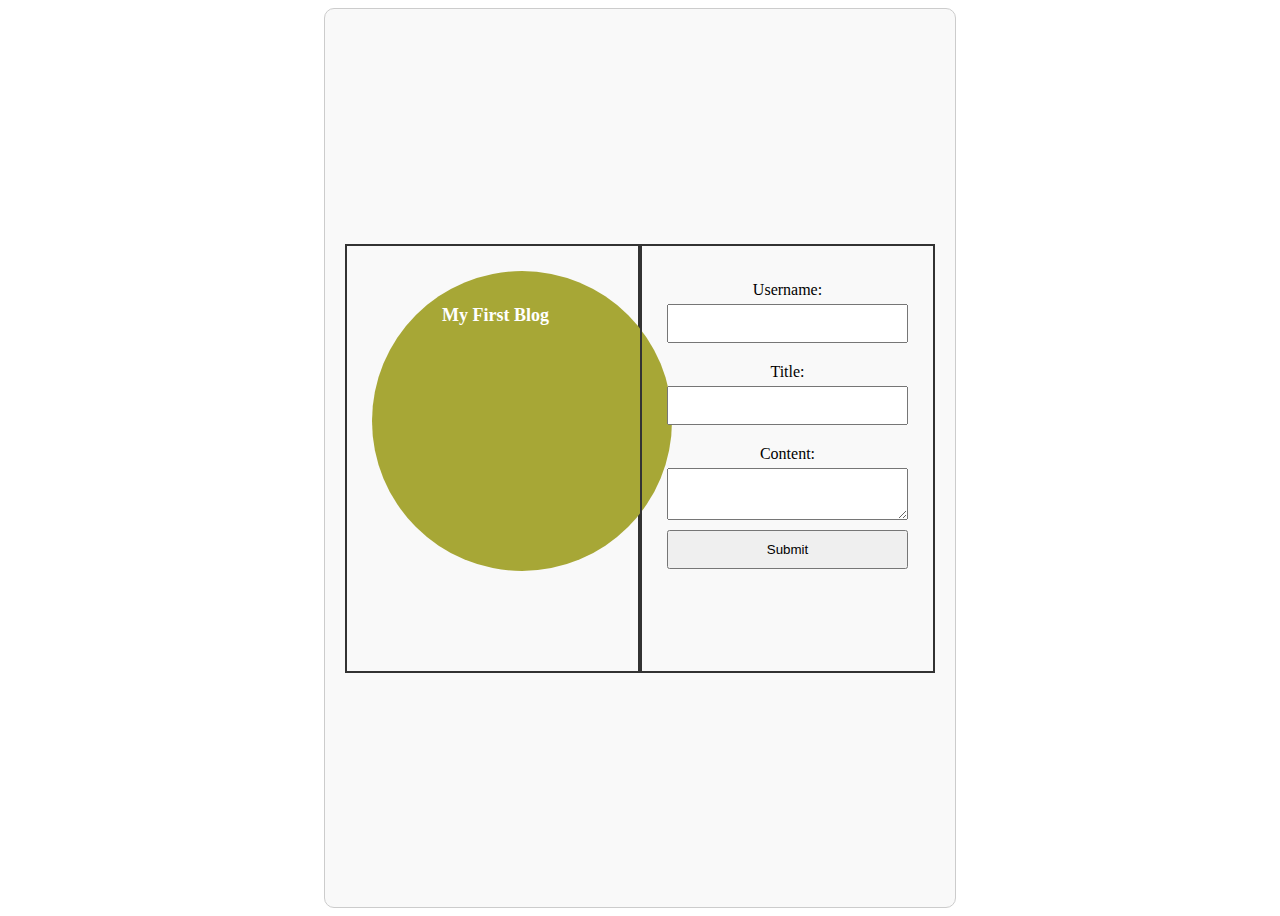
<file: index.html>
<!DOCTYPE html>
<html lang="en">
<head>
    <meta charset="UTF-8">
    <meta name="viewport" content="width=device-width, initial-scale=1.0">
    <title>My First Blog</title>
    <link rel="stylesheet" href="assets/css/styles.css">
    <link rel="stylesheet" href="assets/css/form.css">
</head>
<body>
    <div class = "container">
        <div class = "box">
    
            <div class="circle">
                <h1><span class="my-first-blog">My First Blog</span></h1> 
            </div>
        </div>
        <div class = "box">
            <form id="blog-form">
                <label for="username">Username:</label>
                <input type="text" id="username" name="username" required>
                <label for="title">Title:</label>
                <input type="text" id="title" name="title" required>
                <label for="content">Content:</label>
                <textarea id="content" name="content" required></textarea>
                <button type="submit">Submit</button>
            </form>
        </div>
    </div>
    <div id="message"></div>
    <script src="assets/js/form.js"></script>
</body>
</html>
</file>
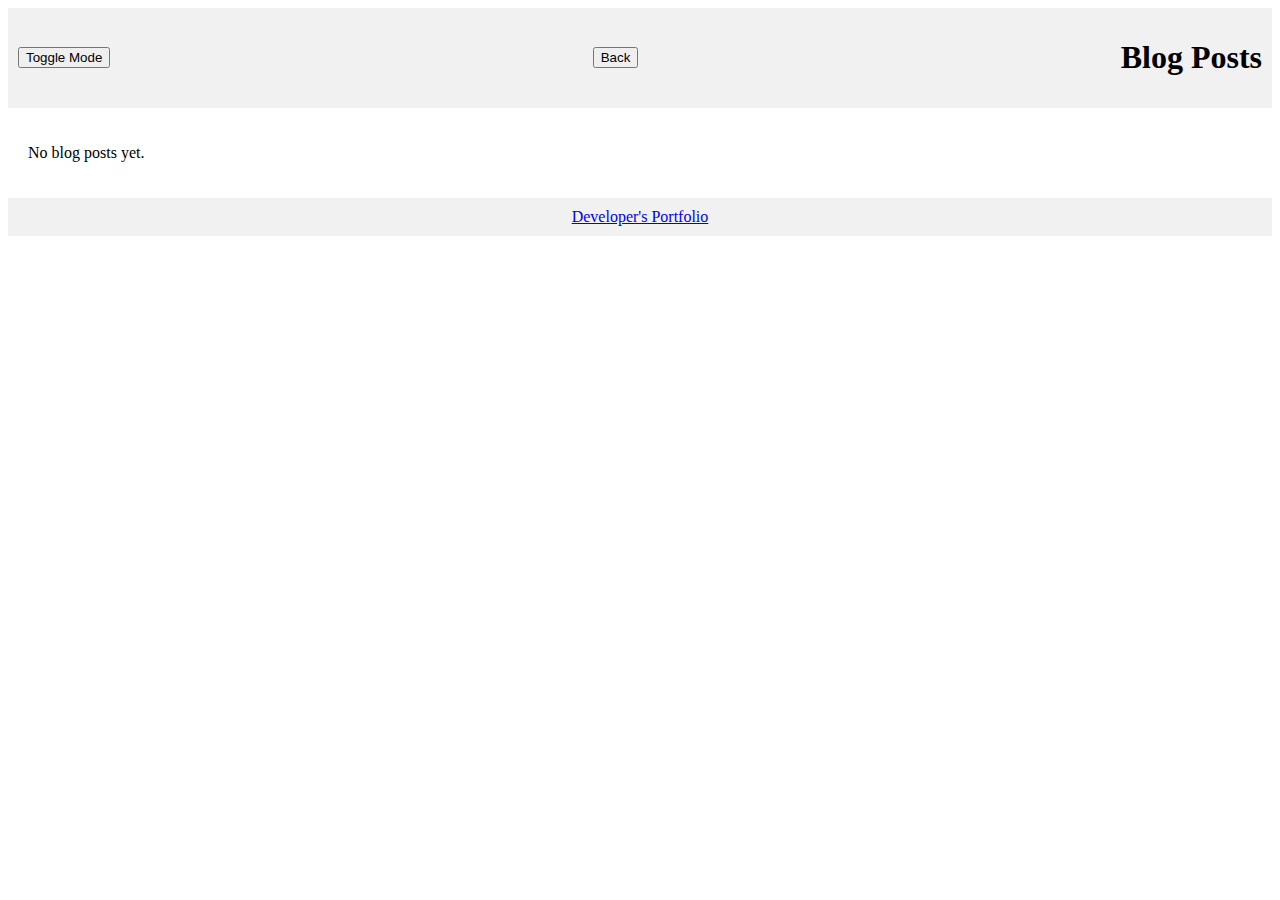
<file: blog.html>
<!DOCTYPE html>
<html lang="en">
<head>
    <meta charset="UTF-8">
    <meta name="viewport" content="width=device-width, initial-scale=1.0">
    <title>Blog Posts</title>
    <link rel="stylesheet" href="./assets/css/styles.css">
    <link rel="stylesheet" href="./assets/css/blog.css">
</head>
<body>
    <header>
        <button id="toggle-mode" >Toggle Mode</button>
        <button id="back-button">Back</button>
        <h1>Blog Posts</h1>
    </header>
    <main>
        <div id="posts"></div>
    </main>
    <footer>
        <a href="#">Developer's Portfolio</a>
    </footer>
    <script src="assets/js/blog.js"></script>
    <script src="assets/js/logic.js"></script>
</body>
</html>
</file>
<file: assets/css/styles.css>
/* body {
    font-family: Arial, sans-serif;
    background-color: white;
    color: black;
}
.dark-mode {
    background-color: black;
    color: white;
}


/* my newly added code here */
/* .section-left {
    float: left;
    width: 50%;
    padding: 10px;
    height: 4%;
} */


.circle {

    width: 300px;
    height: 300px;
    background-color: #a7a736;
    border-radius: 50%;
    margin: auto;
    margin: 2;
    margin-bottom: 3;
    display: flex;
}

.my-first-blog {
    text-align: center;
    color: white;
    margin: 0;
    padding: 70px;
    margin-top: 100px;
    font-size: large;
    font-display: bold;
} 

* {
    box-sizing: border-box;
}

.container {
    background-color: white;
    display: flex;
    justify-content: center;
    align-items: center;
    height: 100vh;
    width: 100%;
    float: center;
}

.box {
    border: 2px solid #333;
    padding: 25px;
    height: 50%;
    width: 50%;
    float: left;
    text-align: center;
    max-height: 75%;
    min-height: 50%;
}


.my-first-blog {
    text-align: center;
    color: white;
    margin: 0;
    padding: 70px;
    margin-top: 100px;
    font-size: large;
    font-display: bold;
}
</file>
<file: assets/css/form.css>
.container {
    width: 50%;
    margin: auto;
    padding: 20px;
    border: 1px solid #ccc;
    border-radius: 10px;
    background-color: #f9f9f9;
}
form {
    display: flex;
    flex-direction: column;
}
label {
    margin: 10px 0 5px;
}
input, textarea, button {
    padding: 10px;
    margin-bottom: 10px;
}
</file>
<file: assets/css/blog.css>
body { transition: background-color 0.5s, color 0.5s; } 

.light-mode { background-color: white; color: black; } 

.dark-mode { background-color: black; color: white; }

header {
    display: flex;
    justify-content: space-between;
    align-items: center;
    padding: 10px;
    background-color: #f1f1f1;
}
main {
    padding: 20px;
}
#posts {
    display: flex;
    flex-direction: column;
}
.post {
    border: 1px solid #ccc;
    padding: 10px;
    margin-bottom: 10px;
}
footer {
    text-align: center;
    padding: 10px;
    background-color: #f1f1f1;
}

.container-about-me {
    display: grid;
    grid-template-columns: auto 1fr; /* Two columns: auto for image, 1fr for text */
    align-items: right; /* Vertically center the items if desired */
    gap: 20px; /* Space between image and text */
    padding: 20px; /* Optional padding around the container */
</file>
